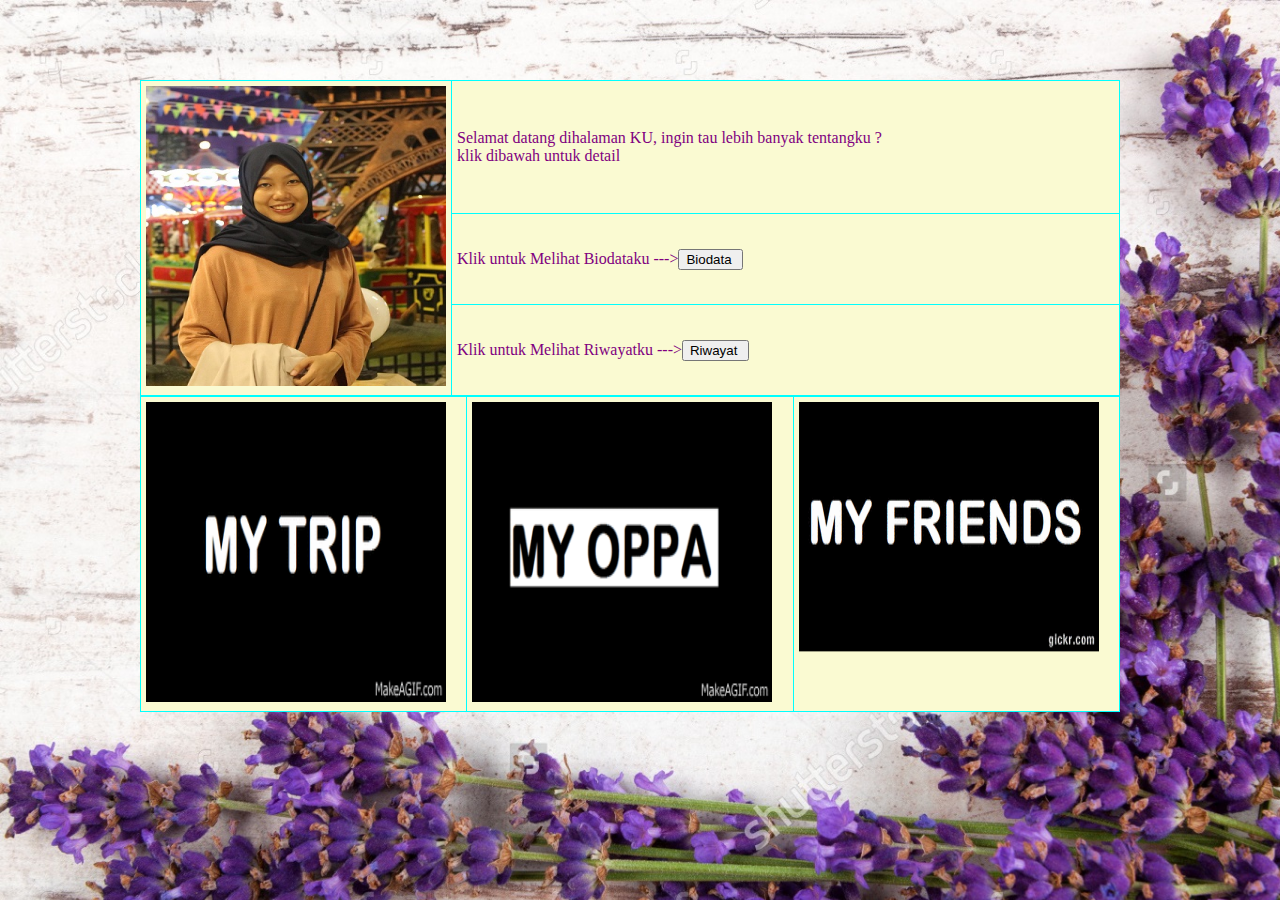
<file: index.html>
<!DOCTYPE html>
<html>
<head>
<meta name="description" content="Biodata"/>
<meta name="Keywords" content="Biodata"/>
<meta name="authors" content="Tache"/>
<meta charset="UTF-8"/>
<title>Biodata</title>
<link rel="stylesheet" href="styleku.css"/>
</head>
<body>
<marquee><p align="center"><font face="arial" size="5" color="black">WELCOME  TO  MY  SITE</font></p></marquee>
<form action="#" style="width: 1000px"class="posisi";>
<table style="width: 980px;">
<tr>
<td rowspan="15" width="300px">
<img src="e.JPG" width="300px" height="300px"/>
</td>
</tr>
<tr>
<td>Selamat datang dihalaman KU, ingin tau lebih banyak tentangku ? <br> klik dibawah untuk detail </td>
</tr>
<tr>
<td>Klik untuk Melihat Biodataku ---><a href="detailbiodata.html"style="text-decoration: none;" target="_parent"><input
type="button"value="Biodata "/></a></td>
</tr>
<tr>
<td colspan="1" align="left">
Klik untuk Melihat Riwayatku ---><a href="detail.html"style="text-decoration: none;" target="_parent"><input
type="button"value="Riwayat "/></a>
</td>
</tr>
</table>
<table style="width: 980px;">
<tr>
<td rowspan="15" width="300px">
<img src="1.gif" width="300px" height="300px"/>
</td>
</tr>
<tr>
<td rowspan="15" width="300px">
<img src="2.gif" width="300px" height="300px"/>
</td>
</tr>
<tr>
<td rowspan="15" width="300px">
<img src="3.gif" width="300px" height="300px"/>
</td>
</tr>
</form>
</body>
</html>
</file>
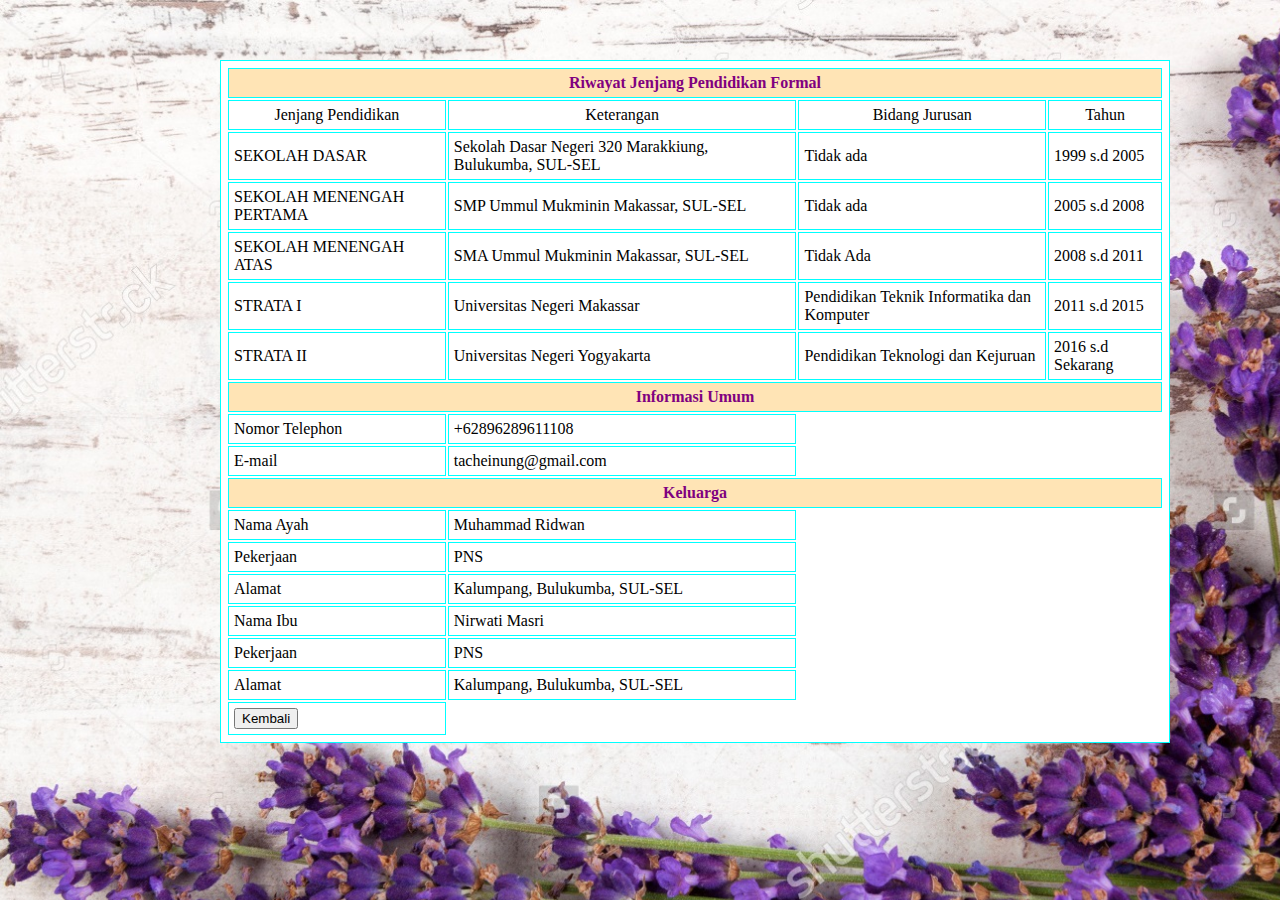
<file: detail.html>
<!DOCTYPE html>
<html>
<head>
<meta name="description" content="Biodata"/>
<meta name="Keywords" content="Biodata"/>
<meta name="authors" content="Tache"/>
<meta charset="UTF-8"/>
<title>Biodata</title>
<link rel="stylesheet" href="orapopo.css"/>
</head>
<body>
<form action="#" style="width: 1000px"class="posisi";>
<table style="width: 950px;">
<tr>
<td colspan="4" style="text-align: center; background-color: moccasin;color: purple"><b>Riwayat Jenjang Pendidikan Formal</b></td>
</tr>
<tr>
<td style="text-align: center">Jenjang Pendidikan</td>
<td style="text-align: center">Keterangan</td>
<td style="text-align: center">Bidang Jurusan</td>
<td style="text-align: center">Tahun</td>
</tr>
<tr>
<td>SEKOLAH DASAR</td>
<td>Sekolah Dasar Negeri 320 Marakkiung, Bulukumba, SUL-SEL</td>
<td>Tidak ada</td>
<td>1999 s.d 2005</td>
</tr>
<tr>
<td>SEKOLAH MENENGAH PERTAMA</td>
<td>SMP Ummul Mukminin Makassar, SUL-SEL</td>
<td>Tidak ada</td>
<td>2005 s.d 2008</td>
</tr>
<tr>
<td>SEKOLAH MENENGAH ATAS</td>
<td>SMA Ummul Mukminin Makassar, SUL-SEL</td>
<td>Tidak Ada</td>
<td>2008 s.d 2011 </td>
</tr>
<tr>
<td>STRATA I</td>
<td>Universitas Negeri Makassar</td>
<td>Pendidikan Teknik Informatika dan Komputer</td>
<td>2011 s.d 2015</td>
</tr>
<tr>
<td>STRATA II</td>
<td>Universitas Negeri Yogyakarta</td>
<td>Pendidikan Teknologi dan Kejuruan</td>
<td>2016 s.d Sekarang</td>
</tr>
<tr>
<td colspan="4" style="text-align: center; background-color: moccasin;color: purple"><b>Informasi Umum</b></td>
</tr>
<tr>
<td>Nomor Telephon</td>
<td>+62896289611108</td>
</tr>
<tr>
<td>E-mail</td>
<td><a href="tacheinung@gmail.com" style="text-decoration: none;color: black";>tacheinung@gmail.com</a></td>
</tr>
<tr>
<td colspan="4" style="text-align: center; background-color: moccasin;color: purple"><b>Keluarga</b></td>
</tr>
<tr>
<td>Nama Ayah</td>
<td>Muhammad Ridwan</td>
</tr>
<tr>
<td>Pekerjaan</td>
<td>PNS</td>
</tr>
<tr>
<td>Alamat</td>
<td>Kalumpang, Bulukumba, SUL-SEL</td>
</tr>
<tr>
<td>Nama Ibu</td>
<td>Nirwati Masri</td>
</tr>
<tr>
<td>Pekerjaan</td>
<td>PNS</td>
</tr>
<tr>
<td>Alamat</td>
<td>Kalumpang, Bulukumba, SUL-SEL </td>
</tr>
<td>
  <a href="Tugas.html" style="text-decoration: none;"</a><input type="button" onclick="history.back()" value="Kembali"/>
</td>
</table>
</form>
</body>
</html>
</file>
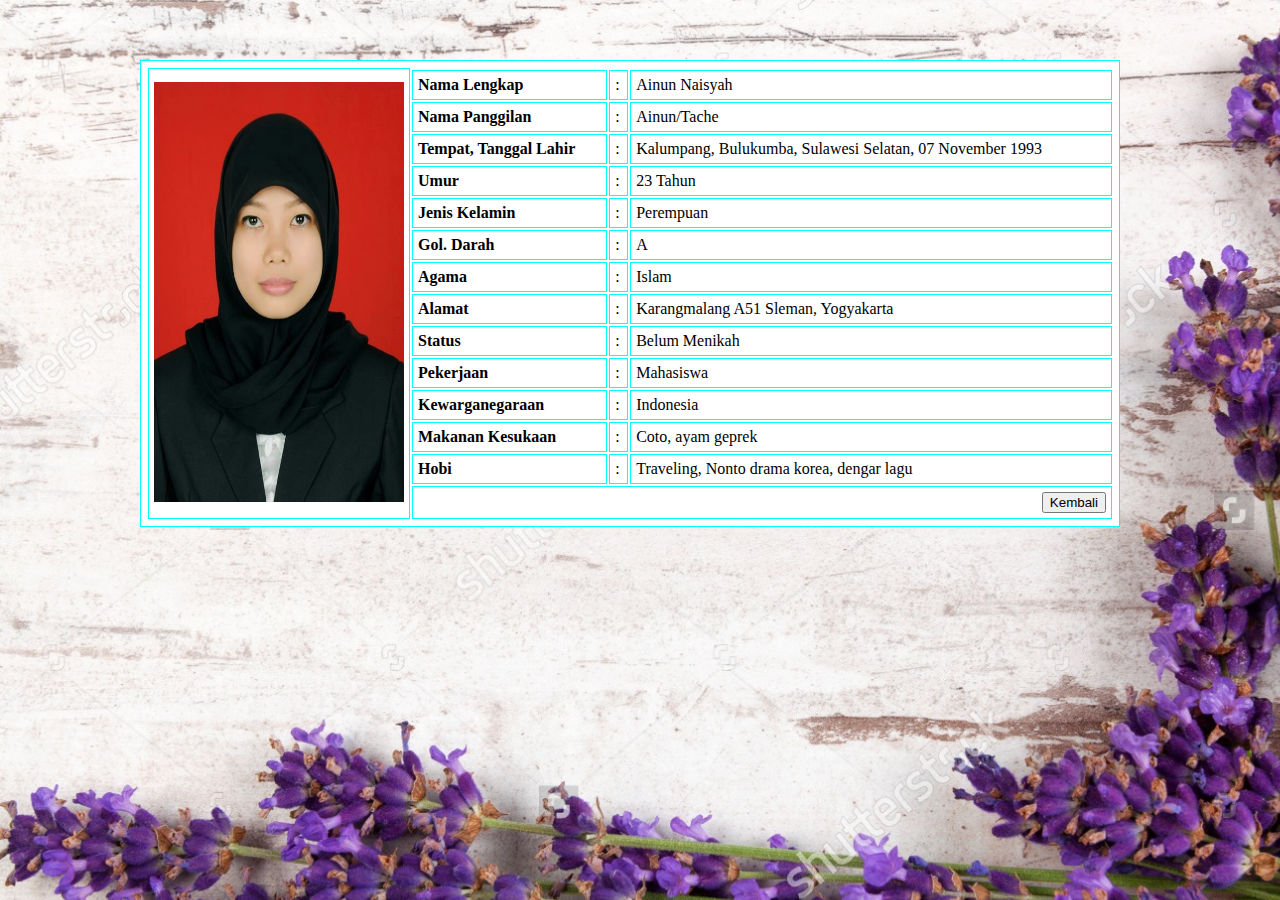
<file: detailbiodata.html>
<!DOCTYPE html>
<html>
<head>
<meta name="description" content="Biodata"/>
<meta name="Keywords" content="Biodata"/>
<meta name="authors" content="Tache"/>
<meta charset="UTF-8"/>
<title>Biodata</title>
<link rel="stylesheet" href="biodataku.css"/>
</head>
<body>
<form action="#" style="width: 1000px"class="posisi";>
<table style="width: 980px;">
<tr>
<td rowspan="15" width="250px">
<img src="ijazah.jpg" width="250px" height="420px"/>
</td>
</tr>
<tr>
<td><b>Nama Lengkap</b></td>
<td>:</td>
<td>Ainun Naisyah</td>
</tr>
<tr>
<td><b>Nama Panggilan</b></td>
<td>:</td>
<td>Ainun/Tache</td>
</tr>
<tr>
<td><b>Tempat, Tanggal Lahir</b></td>
<td>:</td>
<td>Kalumpang, Bulukumba, Sulawesi Selatan, 07 November 1993</td>
</tr>
<tr>
<td><b>Umur</b></td>
<td>:</td>
<td>23 Tahun</td>
</tr>
<tr>
<td><b>Jenis Kelamin</b></td>
<td>:</td>
<td>Perempuan</td>
</tr>
<tr>
<td><b>Gol. Darah</b></td>
<td>:</td>
<td>A</td>
</tr>
<tr>
<td><b>Agama</b></td>
<td>:</td>
<td>Islam</td>
</tr>
<tr>
<td><b>Alamat</b></td>
<td>:</td>
<td>Karangmalang A51 Sleman, Yogyakarta</td>
</tr>
<tr>
<td><b>Status</b></td>
<td>:</td>
<td>Belum Menikah</td>
</tr>
<tr>
<td><b>Pekerjaan</b></td>
<td>:</td>
<td>Mahasiswa</td>
</tr>
<tr>
<td><b>Kewarganegaraan</b></td>
<td>:</td>
<td>Indonesia</td>
</tr>
<tr>
<td><b>Makanan Kesukaan</b></td>
<td>:</td>
<td>Coto, ayam geprek</td>
</tr>
<tr>
<td><b>Hobi</b></td>
<td>:</td>
<td>Traveling, Nonto drama korea, dengar lagu</td>
</tr>
<td colspan="3" align="right">
<a href="Tugas.html" style="text-decoration: none;"</a><input type="button" onclick="history.back()" value="Kembali"/>
</td>
</tr>
</table>
</form>
</body>
</html>
</file>
<file: styleku.css>
table,tr,td{
background-color: LightGoldenRodYellow ;
font-family: century gothic;
color: purple;
border: 1px solid aqua;
padding: 5px;
border-collapse: collapse;
}
.h{
border: 8px groove pink;
padding: 20px;
}
.posisi{
position: absolute;
margin-left: auto;
margin-right: auto;
margin-bottom: auto;
margin-top: auto;
left: 0;
right: 0;
top: 80px;
bottom: 0;
}
body{
background-image: url('b.jpg');
background-repeat: no-repeat;
background-size: 1400px auto;
}
</file>
<file: orapopo.css>
table,tr,td{
font-family: century gothic;
color: black ;
border: 1px solid aqua;
padding: 5px;
background-color: white;
}
.posisi{
position: absolute;
margin-left: auto;
margin-right: auto;
margin-bottom: auto;
margin-top: auto;
left: 160px;
right: 0;
top: 60px;
bottom: 0;
}
body{
background-image: url('b.jpg');
background-repeat: no-repeat;
background-size: 1480px auto;
background-attachment: fixed;
}
</file>
<file: biodataku.css>
table,tr,td{
font-family: century gothic;
color: black ;
border: 1px solid aqua;
padding: 5px;
background-color: white;
}
.posisi{
position: absolute;
margin-left: auto;
margin-right: auto;
margin-bottom: auto;
margin-top: auto;
left: 0px;
right: 0;
top: 60px;
bottom: 0;
}
body{
background-image: url('b.jpg');
background-repeat: no-repeat;
background-size: 1480px auto;
background-attachment: fixed;
}
</file>
